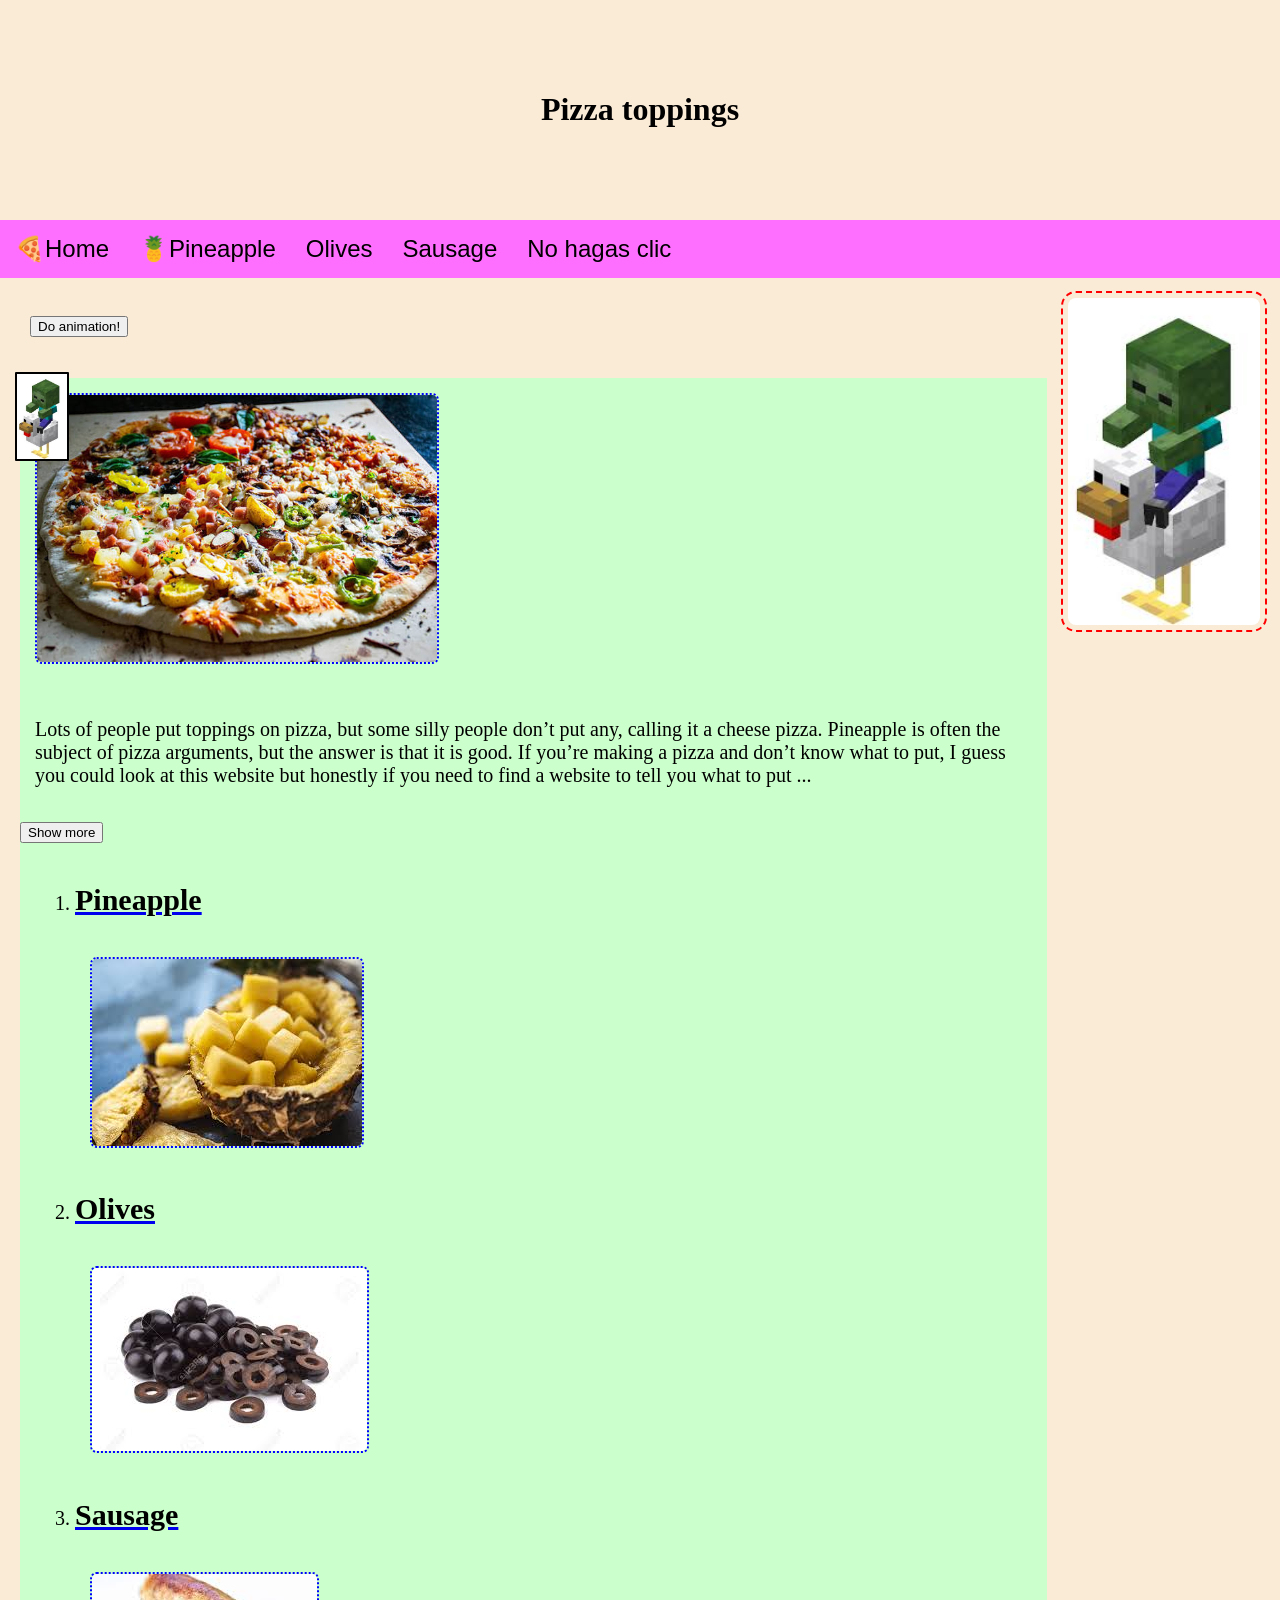
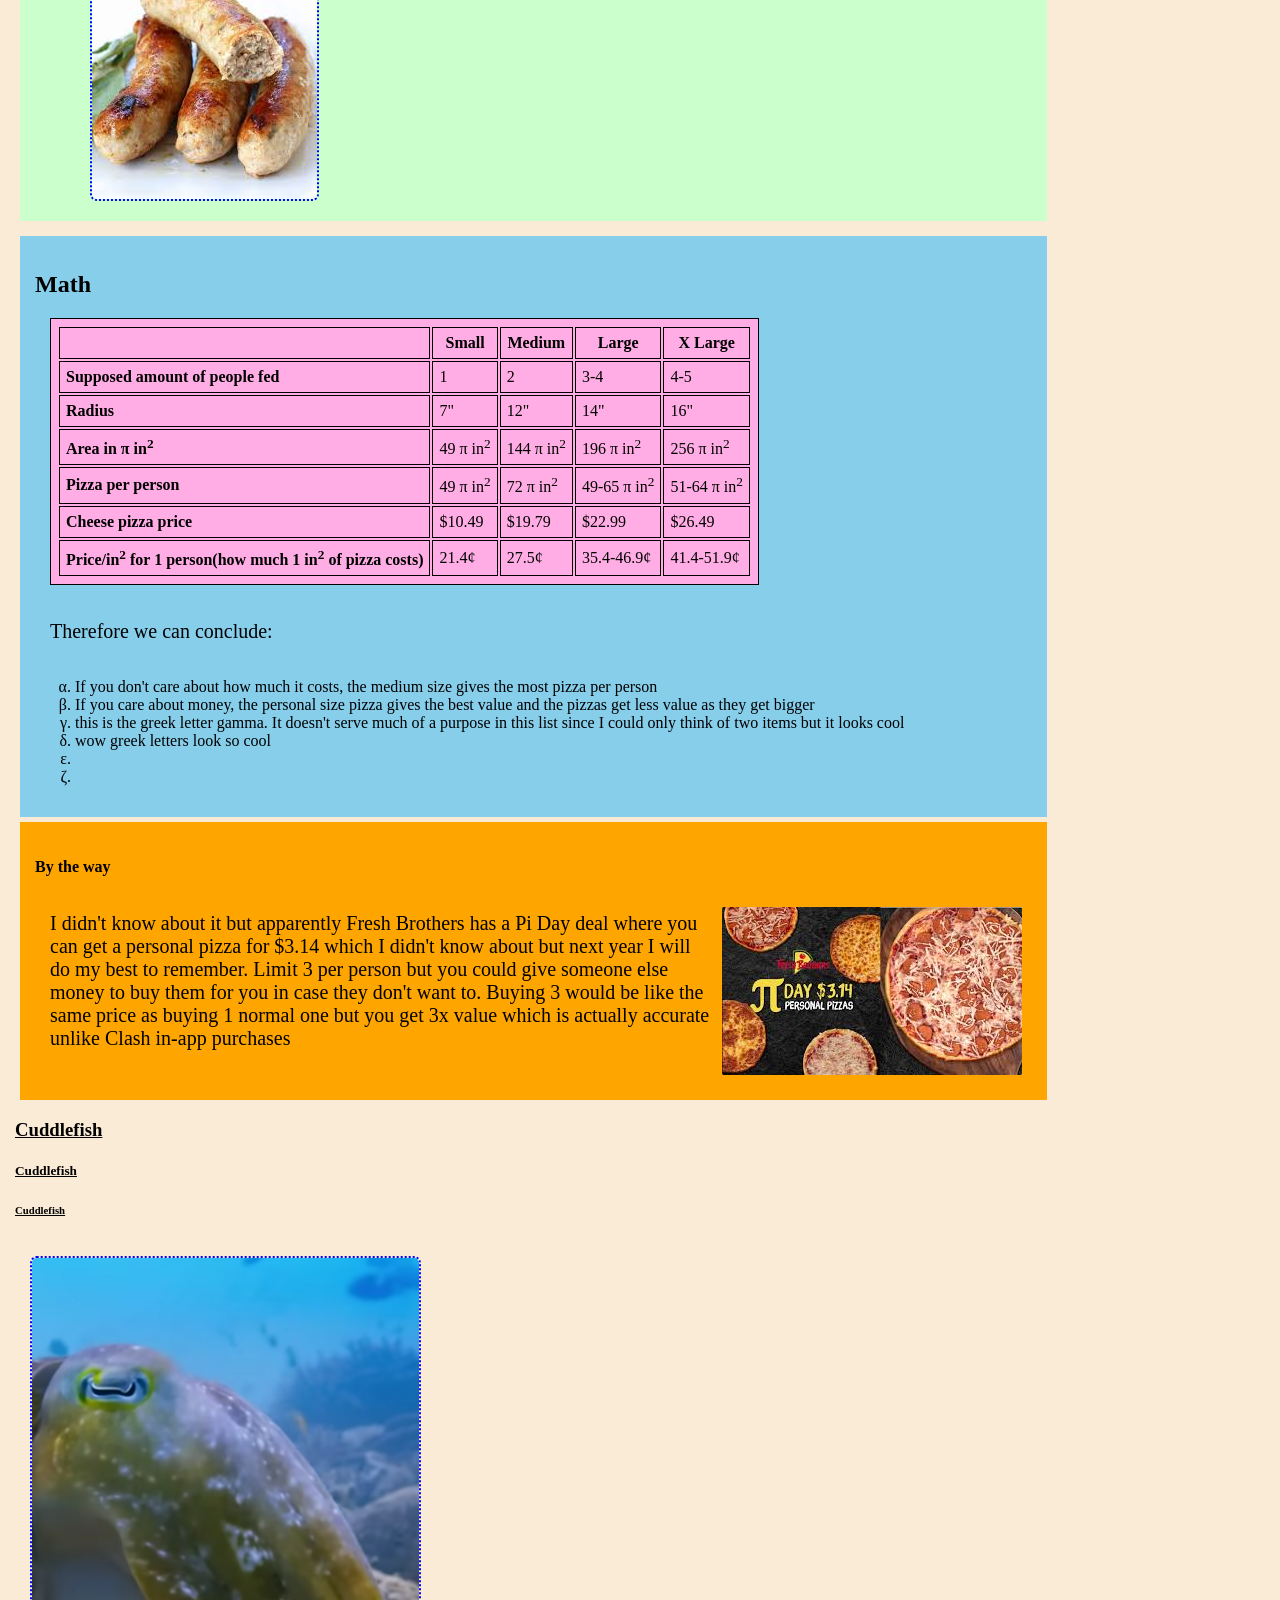
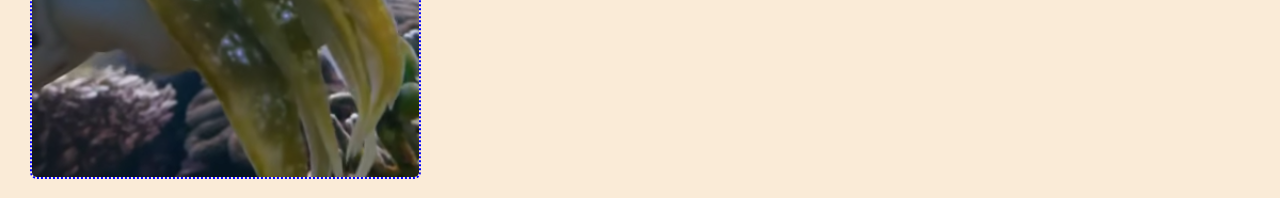
<file: index.html>
<!DOCTYPE html>
<html>
  <head>
    <title>Azzip</title>
    <link rel="stylesheet" href="styles.css">
    <script src="script.js"></script>
    <link rel="stylesheet" href="https://cdnjs.cloudflare.com/ajax/libs/font-awesome/4.7.0/css/font-awesome.min.css">
  </head>
  <body>
    <h1 id="firsth1">Pizza toppings</h1>
    <nav>
      <ul>
        <li><a href="index.html">🍕Home</a></li>
        <li><a href="pineapple.html">🍍Pineapple</a></li>
        <li><a href="olives.html">Olives</a></li>
        <li><a href="sausage.html">Sausage</a></li>
        <li><a href="noHagasClic.html">No hagas clic</a></li>
      </ul>
    </nav>
    <img src="image/chickenJockey.jpg" alt="chiiiicken" id="chiiiicken">
    <main>
      <p>
        <button onclick="Animate()">Do animation!</button>
      </p>
      <div id="animContain">
        <div id="animation"><img src="image/chickenJockey.jpg" style="width: 50px;" id="completelyNormalPicture"></div>
      </div>
      <div id="primary">
        <div id="topPart">
          <img src="image/pizzaWithToppings.jpg" alt="pizza with toppings">
          <p>Lots of people put toppings on pizza, but some silly people don’t put any, calling it a cheese pizza. Pineapple is often the subject of pizza arguments, but the  answer is that it is good. If you’re making a pizza and don’t know what to put, I guess you could look at this website but honestly if you need to find a website to tell you what to put <span id="dots">...</span><span id="more">on your pizza there might by other problems. Just like this website, your pizza will grow at an enormous rate by looking at your computer screen. You don’t actually need to make a pizza to make a pizza; it will make itself just like my clothes will fold themselves after getting washed.</span></p>
          <button onclick="showMore()" id="myBtn">Show more</button>
        </div>
        <ol>
          <li>
            <a href="pineapple.html">
              <h2 class="Link">Pineapple</h2>
              <img src="image/pineapple.jpg" alt="pineapple">
            </a>
          </li>
          <li>
            <a href="olives.html">
              <h2 class="Link">Olives</h2>
              <img src="image/olives.jpg" alt="olives">
            </a>
          </li>
          <li>
            <a href="sausage.html"?>
              <h2 class="Link">Sausage</h2>
              <img src="image/sausage.jpg" alt="sausage">
            </a>
          </li>
        </ol>
      </div>
      <!--table-->
      <div id="pizzaData">
        <h2>Math</h2>
        <table>
          <tr>
            <th><!--blank--></th>
            <th>Small</th>
            <th>Medium</th> 
            <th>Large</th>
            <th>X Large</th>
          </tr>
          <tr>
            <td><b>Supposed amount of people fed</b></td>
            <td>1</td>
            <td>2</td>
            <td>3-4</td>
            <td>4-5</td>
          </tr>
          <tr>
            <td><b>Radius</b></td>
            <td>7"</td>
            <td>12"</td>
            <td>14"</td>
            <td>16"</td>
          </tr>
          <tr>
            <td><b>Area in π in<sup>2</sup></b></td>
            <td>49 π in<sup>2</sup></td>
            <td>144 π in<sup>2</sup></td>
            <td>196 π in<sup>2</sup></td>
            <td>256 π in<sup>2</sup></td>
          </tr>
          <tr>
            <td><b>Pizza per person</b></td>
            <td>49 π in<sup>2</sup></td>
            <td>72 π in<sup>2</sup></td>
            <td>49-65 π in<sup>2</sup></td>
            <td>51-64 π in<sup>2</sup></td>
          </tr>
          <tr>
            <td><b>Cheese pizza price</b></td>
            <td>$10.49</td>
            <td>$19.79</td>
            <td>$22.99</td>
            <td>$26.49</td>
          </tr>
          <tr>
            <td><b>Price/in<sup>2</sup> for 1 person(how much 1 in<sup>2</sup> of pizza costs)</b></td>
            <td>21.4¢</td>
            <td>27.5¢</td>
            <td>35.4-46.9¢</td>
            <td>41.4-51.9¢</td>
          </tr>
        </table>
        <p>Therefore we can conclude:</p>
        <ul style="list-style-type: lower-greek">
          <li>If you don't care about how much it costs, the medium size gives the most pizza per person</li>
          <li>If you care about money, the personal size pizza gives the best value and the pizzas get less value as they get bigger</li>
          <li>this is the greek letter gamma. It doesn't serve much of a purpose in this list since I could only think of two items but it looks cool</li>
          <li>wow greek letters look so cool</li>
          <li></li>
          <li></li>
        </ul>
      </div>
      <div id="piDay">
        <h4>By the way</h4>
        <img src="image/piday.jpg" alt="pizzaAd" id="piDayPicture">
        <p>I didn't know about it but apparently Fresh Brothers has a Pi Day deal where you can get a personal pizza for $3.14 which I didn't know about but next year I will do my best to remember. Limit 3 per person but you could give someone else money to buy them for you in case they don't want to. Buying 3 would be like the same price as buying 1 normal one but you get 3x value which is actually accurate unlike Clash in-app purchases</p>
      </div>
      <h3 class="cfish">Cuddlefish</h3>
      <h5 class="cfish">Cuddlefish</h5>
      <h6 class="cfish">Cuddlefish</h6>
      <a href="cuddlefish.html">
        <img src="image/cuddlefish.png" alt="Something that does <em>not</em> go on pizza">
      </a>
    </main>
  </body>
</html>

<!--
positionings:
static: normal position...........................................style="position: static;"
Relative: moved a distance from normal position...................style="position: relative; left: 20px; top: 10px;"
Absolute: something to do with an ancestor........................style="position: absolute; top: 30px; left: 40px;"
Fixed: stays in the same place on the screen when scrolling.......style="position: fixed; bottom: 0; right: 0;"
Sticky: Stays in the same place on screen until a certain point...style="position: sticky; top: 0;"
-->
</file>
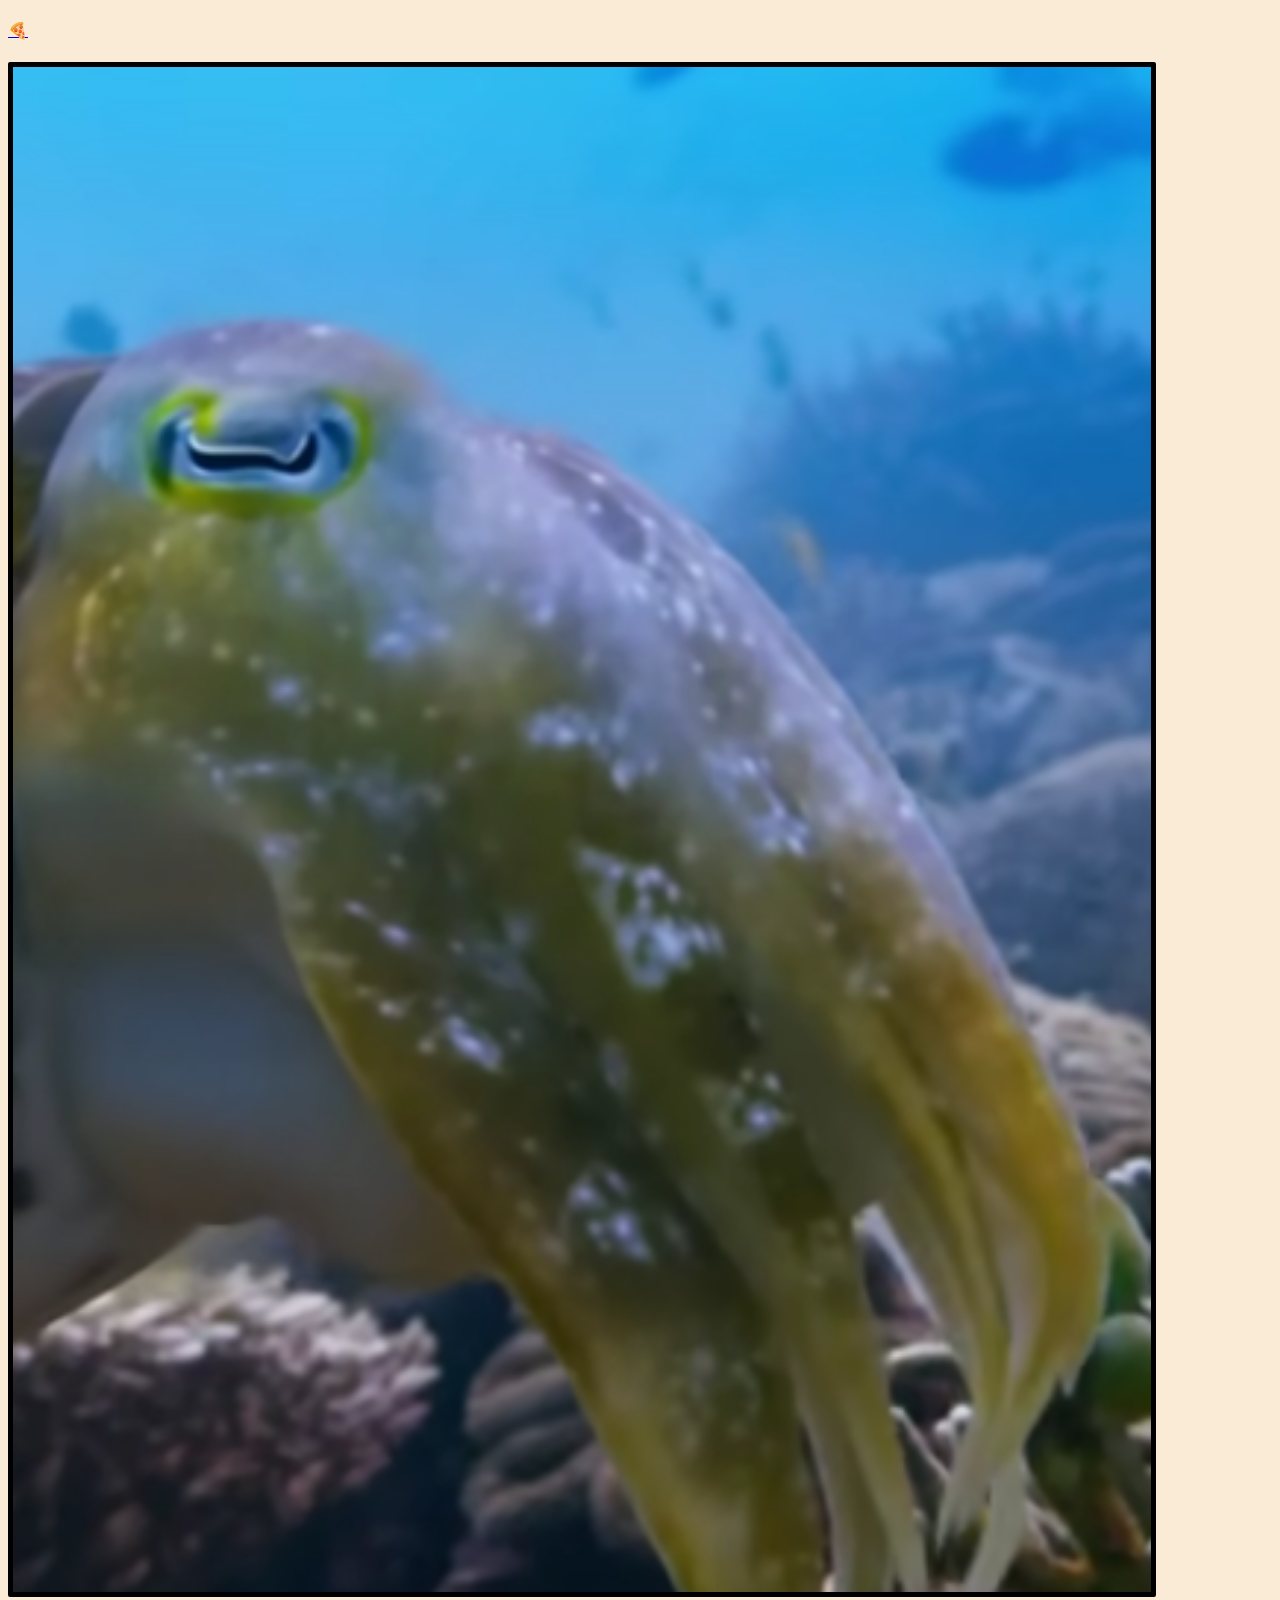
<file: cuddlefish.html>
<!DOCTYPE html>
<html>
    <head>
        <title>Cuddlefish</title>
        <style>
            body {
                background-color:antiquewhite
            }
            img {
                border-color: black;
                border-radius: 2px;
                border-width: 5px;
                border-style: solid;
                text-align: center;
            }
        </style>
    </head>
    <body>
        <h4><a href="index.html">🍕</a></h4>
        <img src="image/cuddlefish.png" alt="big cuddlefish" width="90%">
    </body>
</html>
</file>
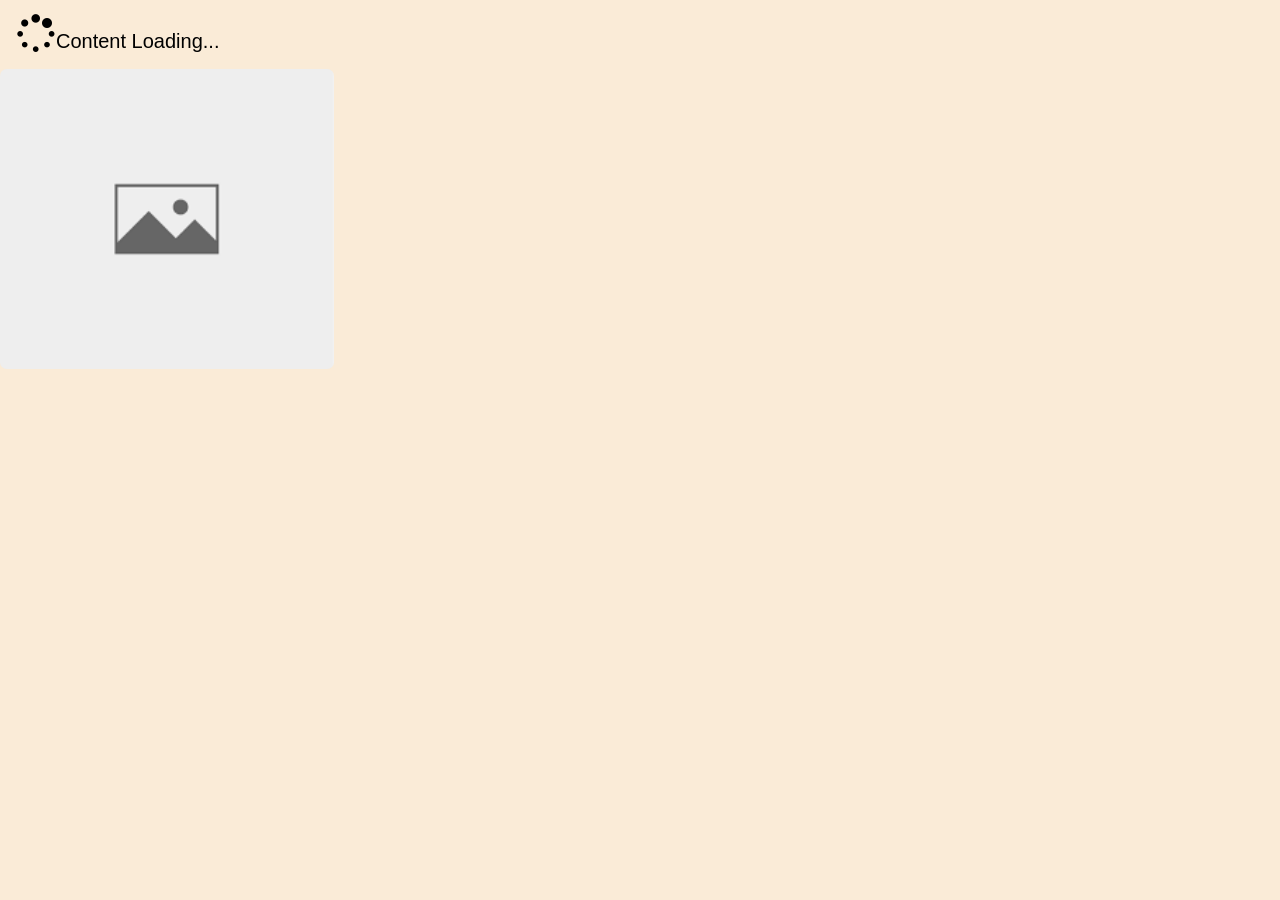
<file: noHagasClic.html>
<!DOCTYPE html>
<html>
    <head>
        <title>No hagas clic </title>
        <link rel="stylesheet" href="styles.css">
        <link rel="stylesheet" href="https://cdnjs.cloudflare.com/ajax/libs/font-awesome/4.7.0/css/font-awesome.min.css">
    </head>
    <body>
        <button class="buttonLoad">
            <i class="fa fa-spinner fa-spin"></i><span id="Loaading">Content Loading...</span>
        </button>
        <img src="image/image.png" alt="image" id="Image">

    </body>
</html>
</file>
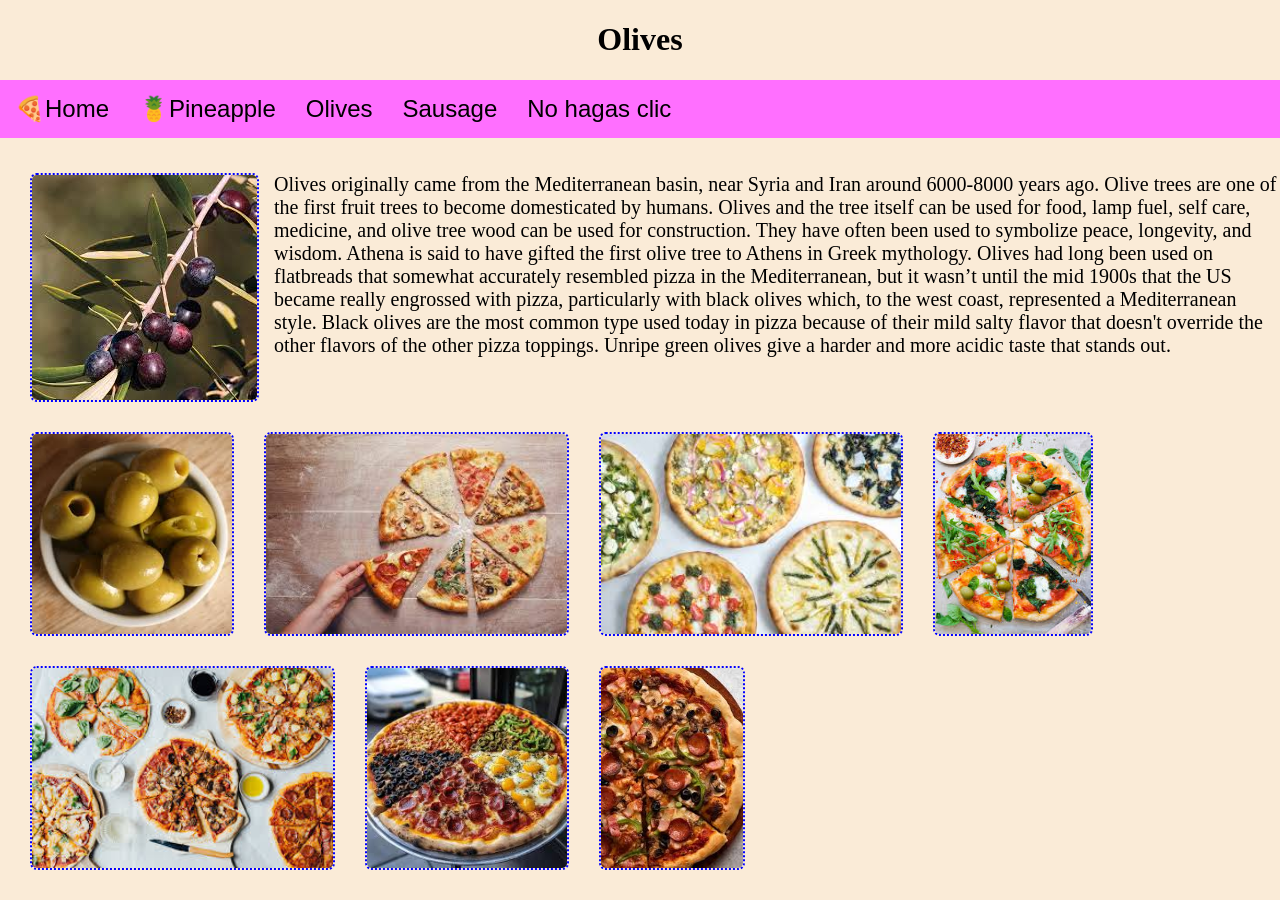
<file: olives.html>
<!DOCTYPE html>
<html>
    <head>
        <title>Azzip</title>
        <link rel="stylesheet" href="styles.css">
        <style>
            main {
                width: 100%;
            }
        </style>
    </head>
    <body>
        <h1>Olives</h1>
        <nav>
            <ul>
                <li><a href="index.html">🍕Home</a></li>
                <li><a href="pineapple.html">🍍Pineapple</a></li>
                <li><a href="olives.html">Olives</a></li>
                <li><a href="sausage.html">Sausage</a></li>
                <li><a href="noHagasClic.html">No hagas clic</a></li>
            </ul>
        </nav>
        <main>
            <img class="left" src="image/olivesOnTree.jpg" alt="olives on tree">
            <p>Olives originally came from the Mediterranean basin, near Syria and Iran around 6000-8000 years ago. Olive trees are one of the first fruit trees to become domesticated by humans. Olives and the tree itself can be used for food, lamp fuel, self care, medicine, and olive tree wood can be used for construction. They have often been used to symbolize peace, longevity, and wisdom. Athena is said to have gifted the first olive tree to Athens in Greek mythology. Olives had long been used on flatbreads that somewhat accurately resembled pizza in the Mediterranean, but it wasn’t until the mid 1900s that the US became really engrossed with pizza, particularly with black olives which, to the west coast, represented a Mediterranean style. Black olives are the most common type used today in pizza because of their mild salty flavor that doesn't override the other flavors of the other pizza toppings. Unripe green olives give a harder and more acidic taste that stands out.</p>
            <div class="pizzas">
                <img src="image/moreOlives.jpg" alt="more olives">
                <img src="image/pizza.jpg" alt="pizza">
                <img src="image/pizza1.jpg" alt="pizza">
                <img src="image/pizza2.jpg" alt="pizza">
                <img src="image/pizza3.jpg" alt="pizza">
                <img src="image/pizza4.jpg" alt="pizza">
                <img src="image/pizza5.jpg" alt="pizza">
            </div>
        </main>
    </body>
</html>
</file>
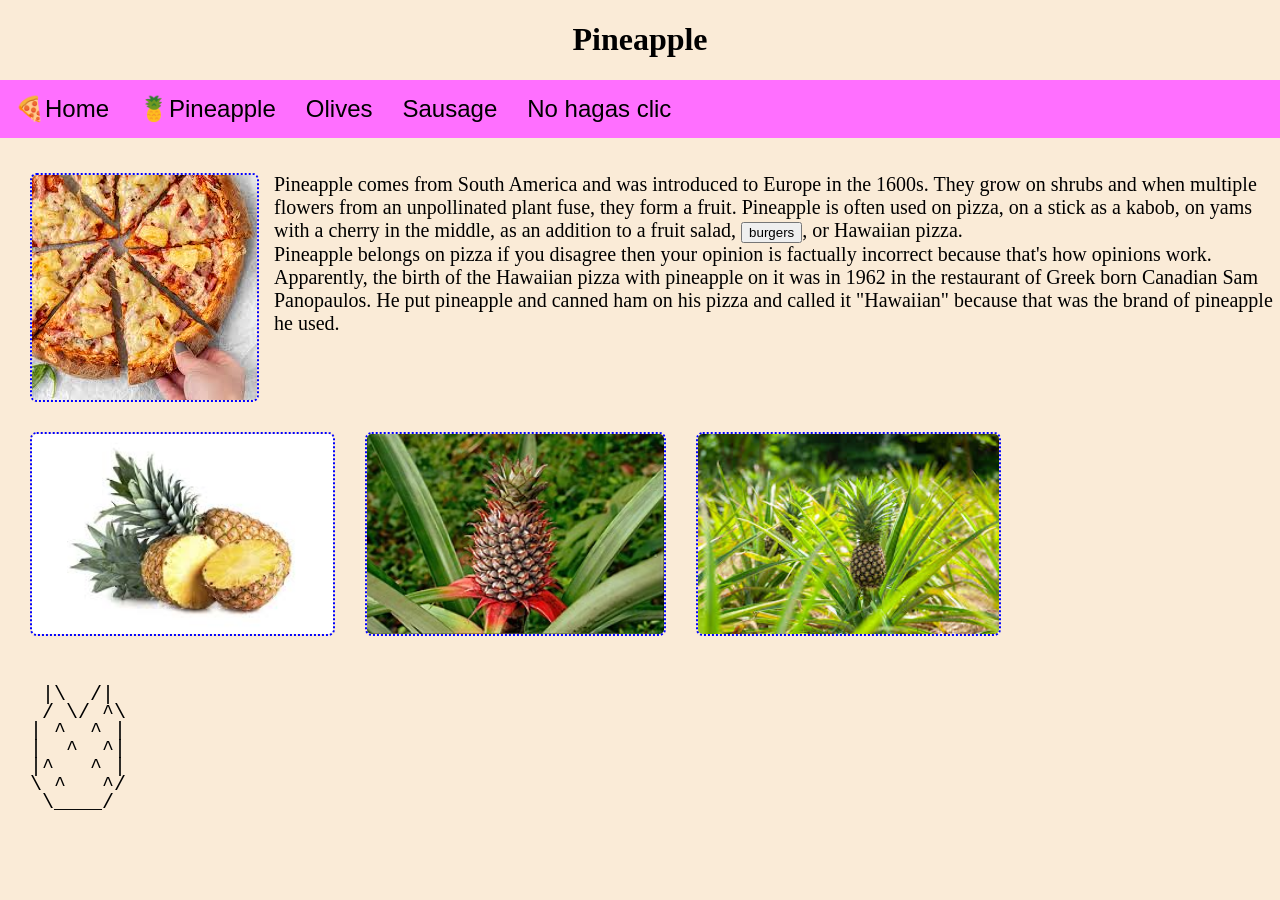
<file: pineapple.html>
<!DOCTYPE html>
<html>
    <head>
        <title>Azzip</title>
        <link rel="stylesheet" href="styles.css">
        <style>
            main {
                width: 100%;
            }
        </style>
    </head>
    <body>
        <h1>Pineapple</h1>
        <nav>
            <ul>
                <li><a href="index.html">🍕Home</a></li>
                <li><a href="pineapple.html">🍍Pineapple</a></li>
                <li><a href="olives.html">Olives</a></li>
                <li><a href="sausage.html">Sausage</a></li>
                <li><a href="noHagasClic.html">No hagas clic</a></li>
            </ul>
        </nav>
        <main>
            <img id="papple-left" src="image/pineappleOnPizza.jpg" alt="pineapple on pizza">
            <p>Pineapple comes from South America and was introduced to Europe in the 1600s. They grow on shrubs and when multiple flowers from an unpollinated plant fuse, they form a fruit. Pineapple is often used on pizza, on a stick as a kabob, on yams with a cherry in the middle, as an addition to a fruit salad, <input type="button" onclick="alert('Did you say burger?')" value="burgers">, or Hawaiian pizza.<br>
            Pineapple belongs on pizza if you disagree then your opinion is factually incorrect because that's how opinions work. Apparently, the birth of the Hawaiian pizza with pineapple on it was in 1962 in the restaurant of Greek born Canadian Sam Panopaulos. He put pineapple and canned ham on his pizza and called it "Hawaiian" because that was the brand of pineapple he used.
            </p>
            <div id="papple">
                <img src="image/morePineapple.jpg" alt="a pineapple">
                <img src="image/pineapple on plant.jpg" alt="a pineapple on its plant">
                <img src="image/evenMorePineapple.jpg" alt="more pineapple">
            </div>
            <p class="thingy">&nbsp;|\&nbsp;&nbsp;/|<br>
            &nbsp;/&nbsp;\/&nbsp;^\<br>
            |&nbsp;^&nbsp;&nbsp;^&nbsp;|<br>
            |&nbsp;&nbsp;^&nbsp;&nbsp;^|<br>
            |^&nbsp;&nbsp;&nbsp;^&nbsp;|<br>
            \&nbsp;^&nbsp;&nbsp;&nbsp;^/<br>
            &nbsp;\____/
            </p>
        </main>
    </body>
</html>
</file>
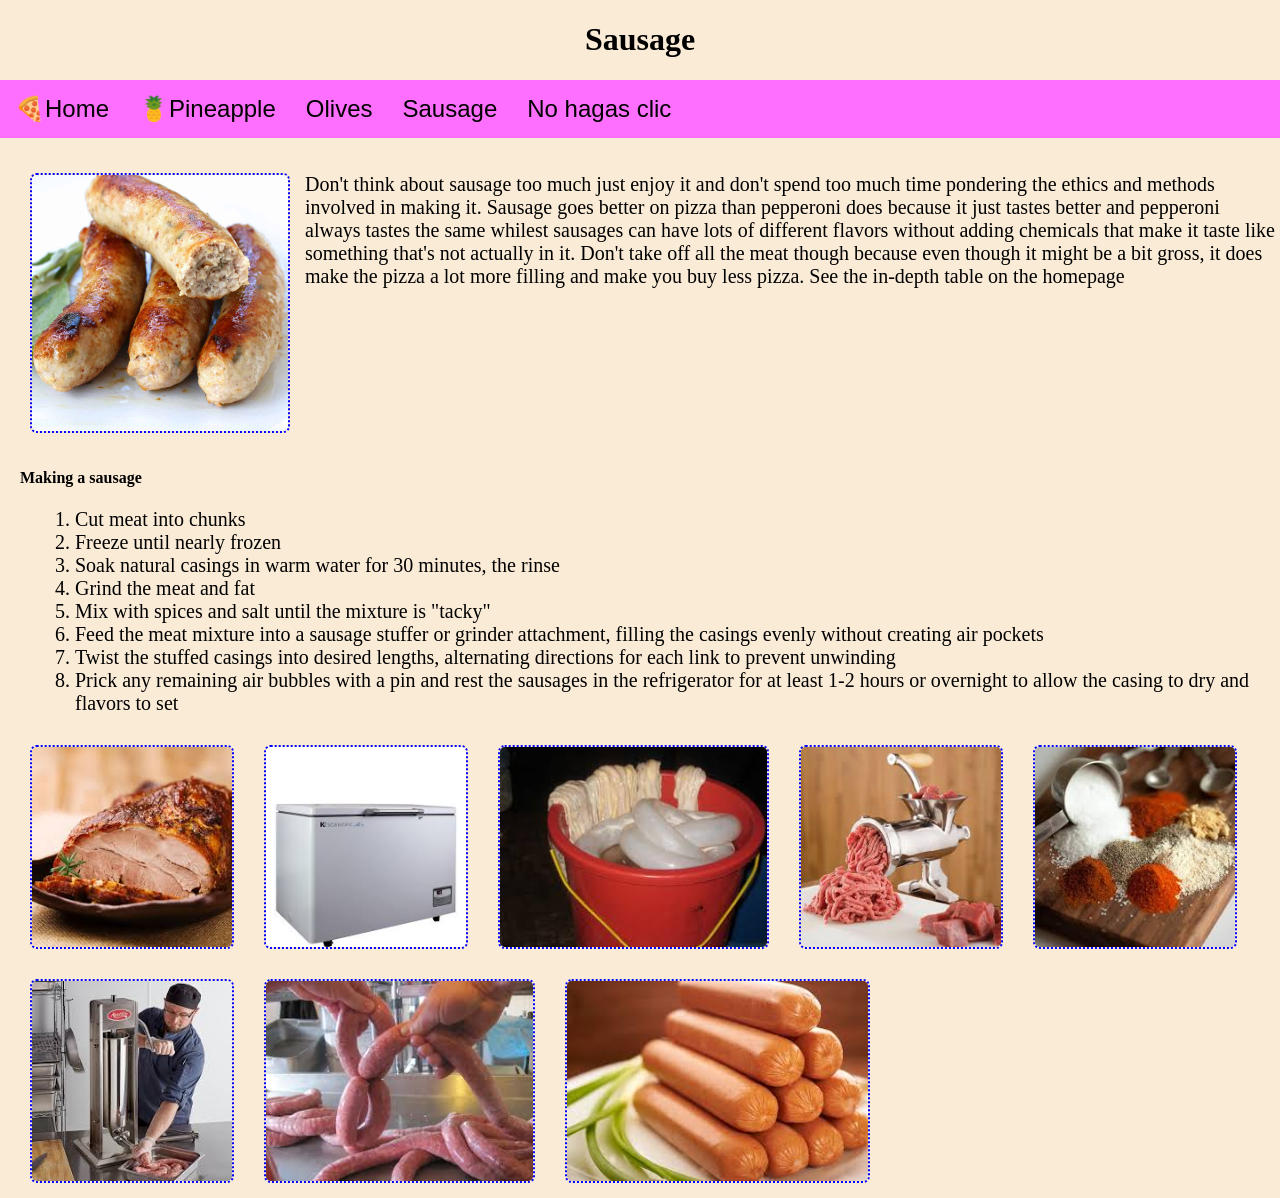
<file: sausage.html>
<!DOCTYPE html>
<html>
    <head>
        <title>Azzip</title>
        <link rel="stylesheet" href="styles.css">
        <style>
            main {
                width: 100%;
            }
        </style>
    </head>
    <body>
        <h1>Sausage</h1>
        <nav>
            <ul>
                <li><a href="index.html">🍕Home</a></li>
                <li><a href="pineapple.html">🍍Pineapple</a></li>
                <li><a href="olives.html">Olives</a></li>
                <li><a href="sausage.html">Sausage</a></li>
                <li><a href="noHagasClic.html">No hagas clic</a></li>
            </ul>
        </nav>
        <main>
            <img class="left" src="image/saausage.jpg" alt="it's a sausage surely you know what a sausage looks like" width="20%">
            <p>Don't think about sausage too much just enjoy it and don't spend too much time pondering the ethics and methods involved in making it. Sausage goes better on pizza than pepperoni does because it just tastes better and pepperoni always tastes the same whilest sausages can have lots of different flavors without adding chemicals that make it taste like something that's not actually in it. Don't take off all the meat though because even though it might be a bit gross, it does make the pizza a lot more filling and make you buy less pizza. See the in-depth table on the <a class="Link" href="index.html">homepage</a></p>
            <div id="makeSausage">
            <h4>Making a sausage</h4>
                <ol>
                    <li>Cut meat into chunks</li>
                    <li>Freeze until nearly frozen</li>
                    <li>Soak natural casings in warm water for 30 minutes, the rinse</li>
                    <li>Grind the meat and fat</li>
                    <li>Mix with spices and salt until the mixture is "tacky"</li>
                    <li>Feed the meat mixture into a sausage stuffer or grinder attachment, filling the casings evenly without creating air pockets</li>
                    <li>Twist the stuffed casings into desired lengths, alternating directions for each link to prevent unwinding</li>
                    <li>Prick any remaining air bubbles with a pin and rest the sausages in the refrigerator for at least 1-2 hours or overnight to allow the casing to dry and flavors to set</li>
                </ol>
            </div>
            <div id="sausageImages">
                <img src="image/pork.jpg" alt="Pork">
                <img src="image/freezer.jpg" alt="freezer">
                <img src="image/ew.jpg" alt="ick">
                <img src="image/goodness.jpg" alt="goodness gracious">
                <img src="image/spices+salt.jpg" alt="spices and salt">
                <img src="image/stuffer.jpg" alt="sausage stuffer">
                <img src="image/disgusting.jpg" alt="disgusting">
                <img src="image/ok.jpg" alt="finally">
            </div>
        </main>
    </body>
</html>
</file>
<file: styles.css>
/* Add Global styles here */
table, th, td {
    border: 1px solid black;
    background-color: rgb(255, 173, 228);
    margin: 15px;
    padding: 6px;
}
#papple {
    display: flex;
    flex-direction: row;
    flex-wrap: wrap;
    width: 100%;
}
#papple img {
    width: auto;
    height: 200px;
}
#papple-left {
    float: left;
}
.left {
    float: left;
    clear: left;
}
h1 {
    text-align: center;
}
ol {
    margin: 15px;
    display: flex;
    flex-direction: column;
    flex-wrap: wrap;
}
ol img {
    width: auto;
}
p {
    font-size: 20px;
    padding: 15px;
}
body {
    background-color: antiquewhite;
    margin: 0px;
}
main {
    margin-left: 15px;  
    margin-right: 15px;
    width: 81%;
}
img {
    border-color: blue;
    border-width: 2px;
    border-style: dotted;
    border-radius: 6.7px;
    margin: 15px;
}
#topPart {
    display: inline;
}
#topPart img {
    width: 400px;
}
.Link {
    color:black;
    text-decoration: none;
    margin-left: 0px;
}
.thingy {
    font-family: monospace;
    line-height: 0.9;
}
#chiiiicken {
    position: sticky; top: 65px;
    float: right;
    border-radius: 15px;
    margin: 1%;
    padding: 5px;
    border-style: dashed;
    border-color: red;
    width: 15%;
}
ol {
    font-size: 20px;
}
nav {
    position: sticky; top: 0px;
    font-size: 24px;
}
nav ul {
    list-style-type: none;
    background-color: rgb(255, 111, 255);
    margin: 0px;
    padding: 0px;
    overflow: hidden;
    font-family: 'Segoe UI', Tahoma, Geneva, Verdana, sans-serif;
}
nav a {
    color: black;
    text-decoration: none;
    padding: 15px;
    display: block;
    text-align: center;
}
nav a:hover {
    background-color: rgb(151, 0, 151);
    color: white;
}
nav li {
    float: left;
}
#primary {
    background-color: rgb(203, 255, 203);
    margin: 5px;
}
#pizzaData {
    background-color: skyblue;
    padding: 15px;
    margin: 5px;
}
#piDayPicture {
    float: right;
    padding: 5px;
    margin: 5px;
    border-style: hidden;
}
#piDay {
    background-color: orange;
    padding: 15px;
    margin: 5px;
}
#more {
    display: none;
}
.myBtn {
    display: inline;
    margin-left: 20px;
    margin-top: 2px;
}
#firsth1 {
    padding: 70px;
}
#animContain {
    width: 1px;
    height: 1px;
    position: relative;
    background: none;
    border-color: black;
    border-radius: 1px;
}
#animation {
    width: 100px;
    height: 100px;
    position: absolute;
    background: none;
}
#completelyNormalPicture {
    border-style: solid;
    border-radius: 1px;
    border-color: black;
    margin: 0px;
    padding: 0px;
}
.buttonLoad {
    background-color: antiquewhite;
    border: white;
    color: black;
    padding: 12px 16px;
    font-size: 40px;
}
.cfish {
    text-decoration: underline;
}
.pizzas {
    display: flex;
    flex-direction: row;
    flex-wrap: wrap;
    justify-content: flex-start;
    width: 100%;
}
.pizzas img {
    width: auto;
    height: 200px;
}
#makeSausage {
    float: left;
    clear: both;
    margin-left: 5px;
}
#sausageImages {
    display: flex;
    flex-direction: row;
    justify-content: flex-start;
    flex-wrap: wrap;
    width: 100%;
}
#sausageImages img {
    width: auto;
    height: 200px;
}
#Image {
    border-style: none;
    display: block;
    margin: 0px;
    padding: 0px;
    height: 300px;
}
#Loaading {
    font-size: 20px;
}
</file>
